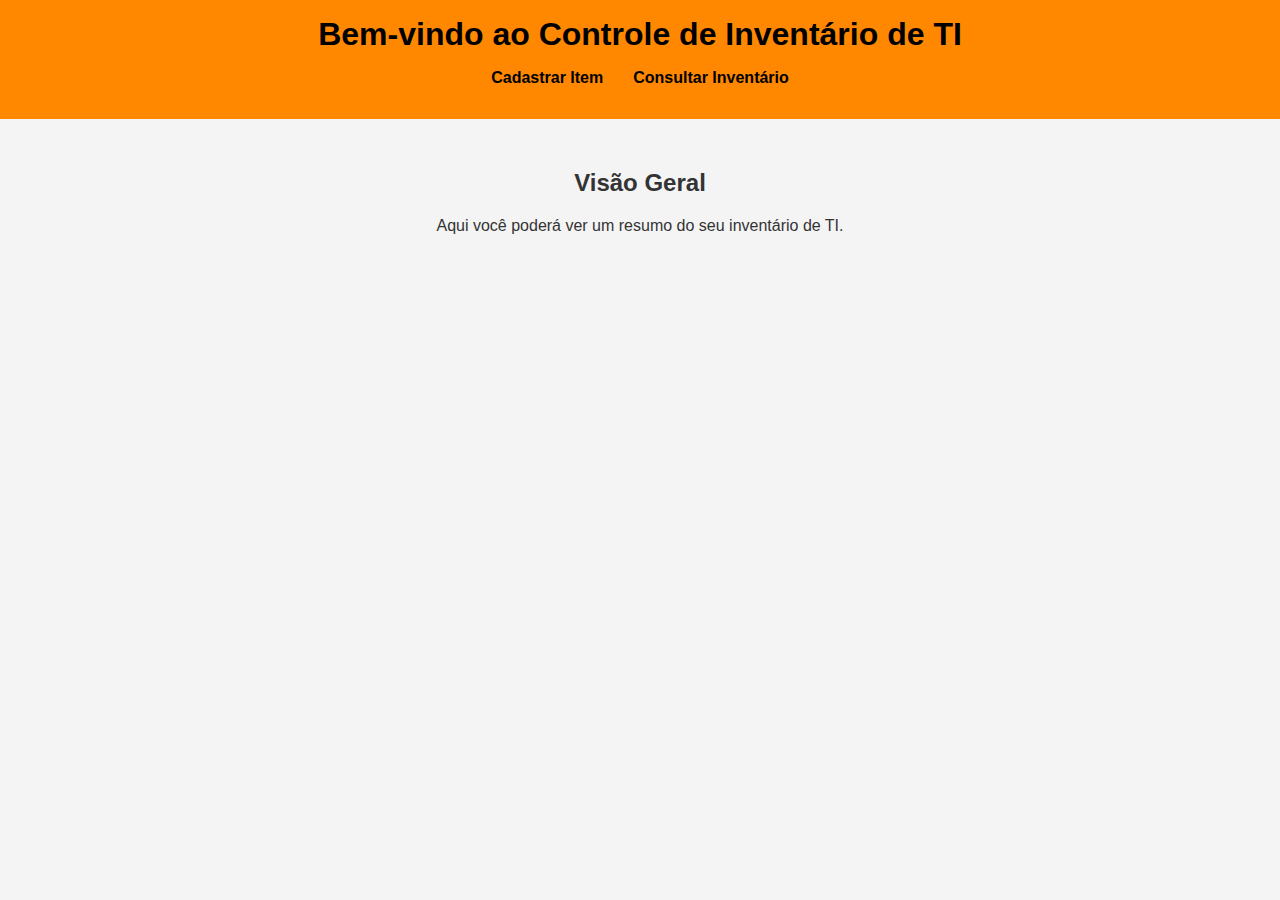
<file: controle de inventario/site/index.html>
<!DOCTYPE html>
<html lang="pt-BR">
<head>
    <meta charset="UTF-8">
    <meta name="viewport" content="width=device-width, initial-scale=1.0">
    <title>Controle de Inventário de TI</title>
    <link rel="stylesheet" href="style.css">
</head>
<body>
    <header>
        <h1>Bem-vindo ao Controle de Inventário de TI</h1>
        <nav>
            <ul>
                <li><a href="cad_inventario.html">Cadastrar Item</a></li>
                <li><a href="consulta_inventario.html">Consultar Inventário</a></li>
            </ul>
        </nav>
    </header>

    <main>
        <section class="dashboard">
            <h2>Visão Geral</h2>
            <p>Aqui você poderá ver um resumo do seu inventário de TI.</p>
            </section>
    </main>
    <script src="./script.js"></script>
</body>
</html>
</file>
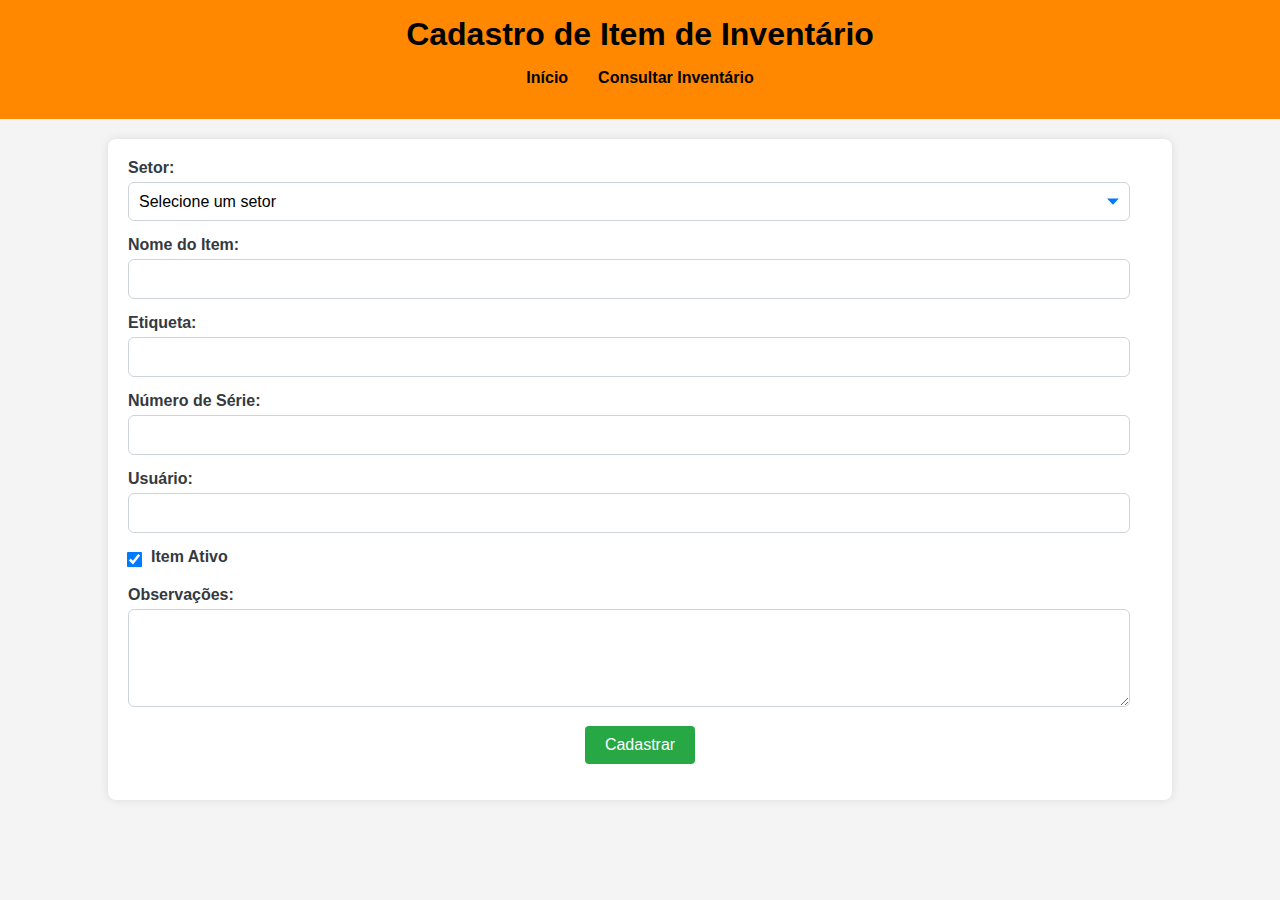
<file: controle de inventario/site/cad_inventario.html>
<!DOCTYPE html>
<html lang="pt-BR">
<head>
    <meta charset="UTF-8">
    <meta name="viewport" content="width=device-width, initial-scale=1.0">
    <title>Cadastrar Item de Inventário</title>
    <link rel="stylesheet" href="style.css">
    <link rel="stylesheet" href="form.css"> </head>
<body>
    <header>
        <h1>Cadastro de Item de Inventário</h1>
        <nav>
            <ul>
                <li><a href="index.html">Início</a></li>
                <li><a href="consulta_inventario.html">Consultar Inventário</a></li>
            </ul>
        </nav>
    </header>

    <main class="container">
        <form id="cadastroInventarioForm">
            <!-- Novo campo: Setor -->
            <div class="form-group">
                <label for="setor">Setor:</label>
                <select id="setor" name="setor" required>
                    <option value="">Selecione um setor</option>
                    <option value="TI">TI</option>
                    <option value="Vendas">Vendas</option>
                    <option value="Financeiro">Financeiro</option>
                    <option value="Marketing">Marketing</option>
                    <option value="E-commerce">E-commerce</option>
                    <option value="Expedição">Expedição</option>
                    <option value="Compras">Compras</option>
                </select>
            </div>
            <div class="form-group">
                <label for="nomeItem">Nome do Item:</label>
                <input type="text" id="nomeItem" name="nomeItem" required>
            </div>
            <div class="form-group">
                <label for="Etiqueta">Etiqueta:</label>
                <input type="text" id="Etiqueta" name="Etiqueta" required>
            </div>
            <div class="form-group">
                <label for="numeroSerie">Número de Série:</label>
                <input type="text" id="numeroSerie" name="numeroSerie">
            </div>
            <div class="form-group">
                <label for="usuario">Usuário:</label>
                <input type="text" id="usuario" name="usuario">
            </div>
                        <!-- Novo campo: Ativo -->
            <div class="form-group checkbox-group">
                <input type="checkbox" id="ativo" name="ativo" checked>
                <label for="ativo">Item Ativo</label>
            </div>


            <div class="form-group">
                <label for="observacoes">Observações:</label>
                <textarea id="observacoes" name="observacoes" rows="4"></textarea>
            </div>
            <button type="submit" class="btn">Cadastrar</button>
            <p id="mensagemStatus"></p>
        </form>
    </main>

    <script src="cad_inventario.js"></script>
</body>
</html>
</file>
<file: controle de inventario/site/style.css>
/* Geral */
body {
    font-family: Arial, sans-serif;
    margin: 0;
    padding: 0;
    background-color: #f4f4f4;
    color: #333;
}

.container {
    width: 80%;
    margin: 20px auto;
    background-color: #fff;
    padding: 20px;
    box-shadow: 0 0 10px rgba(0, 0, 0, 0.1);
    border-radius: 8px;
}

/* Cabeçalho */
header {
    background-color: #ff8800;
    color: rgb(0, 0, 0);
    padding: 1rem 0;
    text-align: center;
}

header h1 {
    margin: 0;
}

nav ul {
    list-style: none;
    padding: 0;
    display: flex;
    justify-content: center;
}

nav ul li {
    margin: 0 15px;
}

nav ul li a {
    color: rgb(0, 0, 0);
    text-decoration: none;
    font-weight: bold;
}

nav ul li a:hover {
    text-decoration: underline;
}

/* Main Content */
main {
    padding: 20px;
    text-align: center;
}

.dashboard {
    margin-top: 30px;
}

/* Rodapé */
footer {
    text-align: center;
    padding: 20px;
    background-color: #333;
    color: white;
    position: relative;
    bottom: 0;
    width: 100%;
}

.filterAtivo {
    display: flex;
    justify-content: center;
    margin-bottom: 20px;
}
</file>
<file: controle de inventario/site/form.css>
/* Estilos para Formulários */
.form-group {
    margin-bottom: 15px;
    text-align: left; /* Alinha o texto do label à esquerda */
}

.form-group label {
    display: block;
    margin-bottom: 5px;
    font-weight: bold;
    color: #343a40; /* Cor mais escura para labels */
}

.form-group input[type="text"],
.form-group input[type="number"],
.form-group textarea,
.form-group select { /* Aplica estilos também aos selects */
    width: calc(100% - 22px); /* Considerando padding e border */
    padding: 10px;
    border: 1px solid #ced4da; /* Borda mais suave */
    border-radius: 6px; /* Cantos mais arredondados */
    box-sizing: border-box; /* Inclui padding e border no width */
    font-size: 1rem;
}

.form-group textarea {
    resize: vertical; /* Permite redimensionar verticalmente */
}

/* Estilos para o grupo de checkbox */
.form-group.checkbox-group {
    display: flex;
    align-items: center;
    gap: 10px; /* Espaço entre o checkbox e o label */
    margin-bottom: 15px;
}

.form-group.checkbox-group input[type="checkbox"] {
    width: auto; /* Reseta a largura para o padrão de checkbox */
    margin: 0; /* Remove margens padrão */
    transform: scale(1.2); /* Aumenta um pouco o tamanho do checkbox */
    accent-color: #007bff; /* Cor de destaque para o checkbox (para navegadores modernos) */
}

/* Estilos para o select */
.form-group select {
    background-color: white; /* Fundo branco para selects */
    cursor: pointer;
    appearance: none; /* Remove a seta padrão do select em alguns navegadores */
    -webkit-appearance: none;
    -moz-appearance: none;
    background-image: url('data:image/svg+xml;charset=US-ASCII,%3Csvg%20xmlns%3D%22http%3A%2F%2Fwww.w3.org%2F2000%2Fsvg%22%20width%3D%22292.4%22%20height%3D%22292.4%22%3E%3Cpath%20fill%3D%22%23007bff%22%20d%3D%22M287%2069.4a17.6%2017.6%200%200%200-13.2-6.4H18.8c-7.7%200-13.5%204.4-13.2%206.4l133.4%20139.2c1.8%201.5%203.8%202.2%205.8%202.2s4%20-.7%205.8-2.2l133.4-139.2z%22%2F%3E%3C%2Fsvg%3E'); /* Seta customizada */
    background-repeat: no-repeat;
    background-position: right 10px center;
    background-size: 12px;
    padding-right: 30px; /* Espaço para a seta customizada */
}


.btn {
    background-color: #28a745;
    color: white;
    padding: 10px 20px;
    border: none;
    border-radius: 4px;
    cursor: pointer;
    font-size: 16px;
    transition: background-color 0.3s ease;
}

.btn:hover {
    background-color: #218838;
}

#mensagemStatus {
    margin-top: 15px;
    font-weight: bold;
}

.filterSetor{
    border-radius: 10px ;
}
</file>
